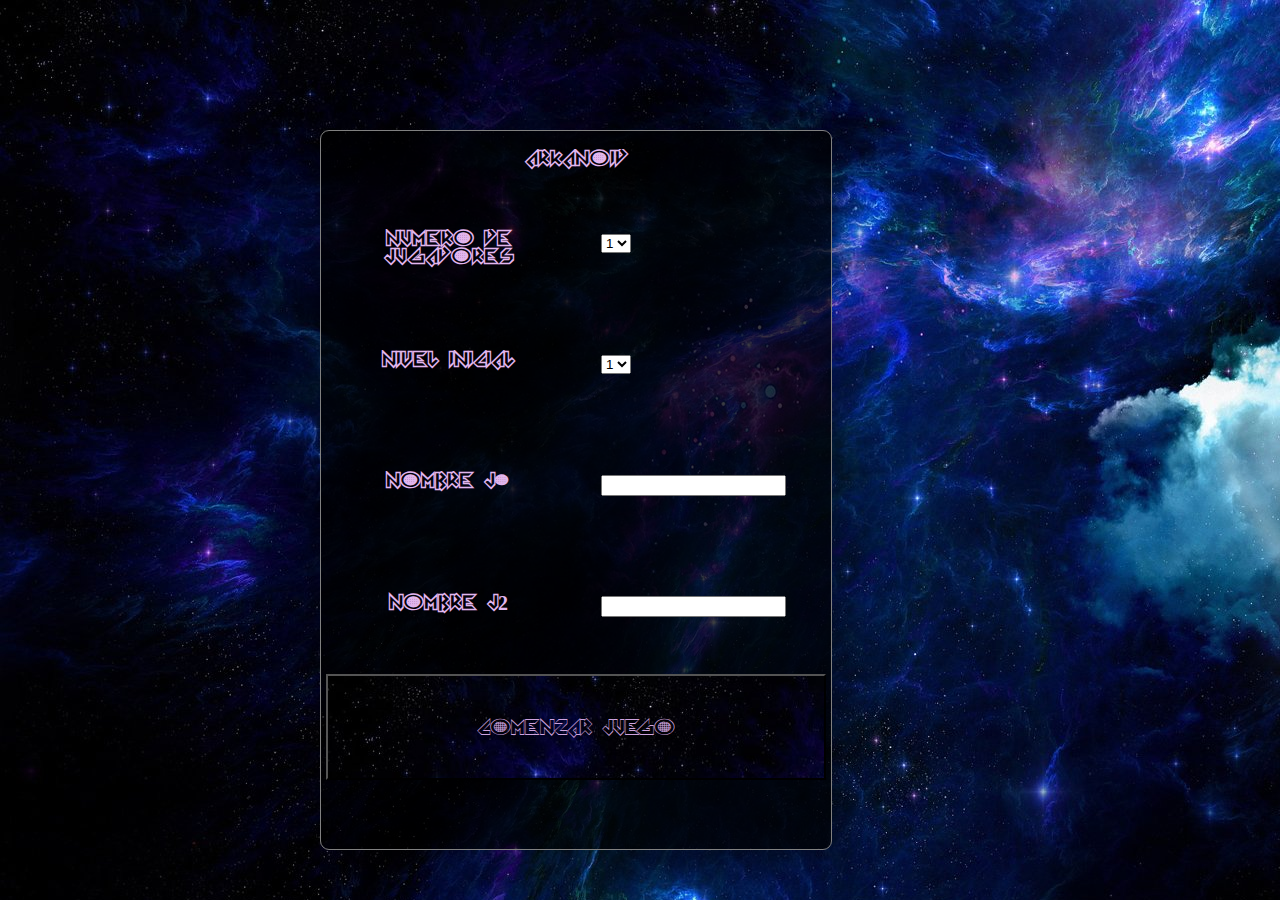
<file: index.html>
<!DOCTYPE html>
<html lang="en">

<head>
    <meta charset="UTF-8">
    <meta name="viewport" content="width=device-width, initial-scale=1.0">
    <meta http-equiv="X-UA-Compatible" content="ie=edge">
    <title>Document</title>
    <script type="text/javascript" src="niveles.js"></script>
    <link rel="stylesheet" type="text/css" href="estilo.css">
</head>
<script>

    window.onload = function () {

    }
    // - - - - - - - - - -     C L A S E     P E L O T A    - - - - - - - - - - - 

    function Pelota(anchoYalto, x, y, pasoX, pasoY, maximoPaso, intervalo, derechaX, arribaY, estaEnMovimiento, color, contenedora, arrayPelotas, numJugador, barra) {
        this.anchoYalto = anchoYalto;
        this.anchoYaltoPx = window.innerWidth * contenedora.anchoCajaJuego / 100 * (anchoYalto / 100);
        this.radio = this.anchoYaltoPx / 2;
        this.x = x;
        this.y = y;
        this.pasoX = pasoX;
        this.pasoY = pasoY;
        this.maximoPaso = maximoPaso;
        this.intervalo = intervalo;
        this.derechaX = derechaX;
        this.arribaY = arribaY;
        this.estaEnMovimiento = estaEnMovimiento;
        this.color = color;
        this.contenedora = contenedora;
        this.arrayPelotas = arrayPelotas;
        this.numJugador = numJugador;
        this.barra = barra;

        if (color != undefined) {
            this.color = color;
        }
        else {
            this.color = "#ff0000";
        }
        this.crearPelota();
        this.ponerEncimaDeBarra();
        this.arrayPelotas.push(this);

    }
    //Metodos prototipados de pelota
    Pelota.prototype.crearPelota = function () {
        var padre = this.contenedora.divContenedora;
        var p = document.createElement("div");
        p.style.width = this.anchoYalto + "%";
        p.style.height = this.anchoYaltoPx + "px";
        p.style.borderRadius = "50%";
        p.style.backgroundColor = this.color;
        p.style.position = "absolute";
        p.className = "pelota";
        padre.appendChild(p);
        this.divPelota = p;
    };
    Pelota.prototype.avanzarX = function () {
        if (this.derechaX) {
            this.x += this.pasoX;
        }
        else {
            this.x -= this.pasoX;
        }
        this.divPelota.style.left = this.x + "px";
    }
    Pelota.prototype.avanzarY = function () {
        if (this.arribaY) {
            this.y -= this.pasoY;
        }
        else {
            this.y += this.pasoY;
        }
        this.divPelota.style.top = this.y + "px";
    }
    /*
     * Aumenta 1/2 el tamaño de la bola
     */
    Pelota.prototype.aumentarTamanio = function () {
        this.anchoYaltoPx = this.anchoYaltoPx + this.anchoYaltoPx * 0.5;
        this.radio = this.anchoYaltoPx / 2;
        this.divPelota.style.width = this.anchoYaltoPx + "px";
        this.divPelota.style.height = this.anchoYaltoPx + "px";
    }
    /*
     * Reduce 1/2 el tamaño de la bola
     */
    Pelota.prototype.reducirTamanio = function () {
        this.anchoYaltoPx = this.anchoYaltoPx - this.anchoYaltoPx * 0.5;
        this.radio = this.anchoYaltoPx / 2;
        this.divPelota.style.width = this.anchoYaltoPx + "px";
        this.divPelota.style.height = this.anchoYaltoPx + "px";
    }
    /*
     * Evita que dos pelotas se pinten en la misma posicion y la va moviendo hasta que ya no colisionan
     *
     */
    Pelota.prototype.comprobarPosicion = function () {
        var cenXBola1 = this.x + (this.radio);
        var cenYBola1 = this.y + (this.radio);
        for (var i = 0; i < this.arrayPelotas.length; i++) {
            if (this.arrayPelotas[i] != this) {
                var cenXBola2 = this.arrayPelotas[i].x + (this.arrayPelotas[i].radio);
                var cenYBola2 = this.arrayPelotas[i].y + (this.arrayPelotas[i].radio);
                var distanciaEntrePelotas = 0;
                do {
                    distanciaEntrePelotas = Math.hypot(cenXBola1 - cenXBola2, cenYBola1 - cenYBola2);
                    this.avanzarX();
                    this.avanzarY();
                    cenXBola1 = this.x + (this.radio);
                    cenYBola1 = this.y + (this.radio);
                }
                while (distanciaEntrePelotas < this.radio + ((this.pasoX + this.pasoY) / 2) + this.arrayPelotas[i].radio + ((this.arrayPelotas[i].pasoX + this.arrayPelotas[i].pasoY) / 2));
            }
        }
    }
    Pelota.prototype.modificarPasoX = function (sumaPaso) {
        nuevoPaso = sumaPaso + this.pasoX;

        if (nuevoPaso.paso <= 1) {
            nuevoPaso = 2;
        }
        else if (nuevoPaso > this.maximoPaso) {
            nuevoPaso = this.maximoPaso;
        }
        this.pasoX = nuevoPaso;
    }
    Pelota.prototype.ponerEncimaDeBarra = function () {
        this.divPelota.style.left = window.innerWidth * (this.barra.contenedora.anchoCajaJuego / 100) / 2 - this.barra.anchoBarraPx / 2 + this.barra.anchoBarraPx / 2 + "px";
        this.x = parseInt(this.divPelota.style.left);
        this.divPelota.style.top = window.innerHeight * (this.barra.contenedora.altoCajaJuego / 100) - window.innerHeight * this.barra.altoBarra / 50 - this.barra.altoBarraPx + "px";
        this.y = parseInt(this.divPelota.style.top);
    }
    // - - - - - F I N    D E    L A   C L A S E    P E L O T A  - - - - - - -

    // - - - - - - - - - -     C L A S E     L A D R I L L O    - - - - - - - - - - - 
    function Ladrillo(anchoLadrillo, altoLadrillo, posicionX, posicionY, vida, extra, contenedora, arrayLadrillos) {
        this.anchoLadrillo = anchoLadrillo;
        this.altoLadrillo = altoLadrillo;
        this.anchoLadrilloPx = window.innerWidth * contenedora.anchoCajaJuego / 100 * anchoLadrillo / 100;
        this.altoLadrilloPx = window.innerHeight * contenedora.altoCajaJuego / 100 * altoLadrillo / 100;
        this.posicionX = posicionX;
        this.posicionY = posicionY;
        this.vida = vida;
        this.extra = 0;
        this.contenedora = contenedora;
        this.arrayLadrillos = arrayLadrillos;
        //Si tiene algun extra
        if (extra != undefined) {
            this.extra = extra;
        }
        this.divLadrillo = this.crearLadrillo();
        this.arrayLadrillos.push(this);
    }
    Ladrillo.prototype.obtenerColor = function () {
        var arrayColores = ["red", "green", "yellow", "purple", "blue", "grey"];
        return arrayColores[this.vida];

    }
    Ladrillo.prototype.crearLadrillo = function () {
        var ladrillo = document.createElement("div");
        ladrillo.style.width = this.anchoLadrillo + "%";
        ladrillo.style.height = this.altoLadrillo + "%";
        ladrillo.style.position = "absolute";
        ladrillo.className = "ladrillo";
        ladrillo.style.left = this.posicionX + "%";
        ladrillo.style.top = this.posicionY + "%";
        ladrillo.style.backgroundColor = this.obtenerColor();
        this.contenedora.divContenedora.appendChild(ladrillo);
        return ladrillo;
    }
    Ladrillo.prototype.quitarVida = function (numJugador) {
        if (this.vida > 0) {
            if (numJugador == 1) {
                juego.informacion.divPuntuacionJ1.innerHTML = parseInt(juego.informacion.divPuntuacionJ1.innerHTML) + 10;
            }
            else if (numJugador == 2) {
                juego.informacion.divPuntuacionJ2.innerHTML = parseInt(juego.informacion.divPuntuacionJ2.innerHTML) + 10;
            }
            this.vida--;
            this.actualizarColor();
        }
        else {
            if (numJugador == 1) {
                juego.informacion.divPuntuacionJ1.innerHTML = parseInt(juego.informacion.divPuntuacionJ1.innerHTML) + 20;
            }
            else if (numJugador == 2) {
                juego.informacion.divPuntuacionJ2.innerHTML = parseInt(juego.informacion.divPuntuacionJ2.innerHTML) + 20;

            }
            this.borrarLadrillo();
        }
    }
    Ladrillo.prototype.actualizarColor = function () {
        this.divLadrillo.style.backgroundColor = this.obtenerColor();
    }
    Ladrillo.prototype.borrarLadrillo = function () {
        borrarElemento(this.divLadrillo);
        if (this.arrayLadrillos.indexOf(this) != -1) {
            this.arrayLadrillos.splice(this.arrayLadrillos.indexOf(this), 1);
        }
    }
    //- - - - - -  - - - - - -   F I N    D E    C L A S E    L A D R I L L O      - - - - - - - - 

    // - - - - - - - - - -     C L A S E     B A R R A     - - - - - - - - - - - 
    function Barra(anchoBarra, altoBarra, posicionX, posicionY, color, colorLinea, colorTrianguloCentro, colorTrianguloLados, contenedora, pasoBarra, numDisparos) {
        this.anchoBarra = anchoBarra;
        this.altoBarra = altoBarra;
        this.posicionX = posicionX;
        this.posicionY = posicionY;
        this.color = color;
        this.colorLinea = colorLinea;
        this.colorTrianguloCentro = colorTrianguloCentro;
        this.colorTrianguloLados = colorTrianguloLados;
        this.contenedora = contenedora;
        this.pasoBarra = pasoBarra;
        this.numDisparos = numDisparos;
        this.arrayDisparos = new Array();
        this.anchoBarraPx = (window.innerWidth * this.contenedora.anchoCajaJuego / 100 * this.anchoBarra / 100);
        this.altoBarraPx = (window.innerHeight * this.contenedora.altoCajaJuego / 100 * this.altoBarra / 100);
        this.divBarra = this.crearBarra();
        this.divLineaBarra = this.crearLineaBarra();
        this.crearTrianguloCentro = this.crearTrianguloCentro();
        this.divTrianguloIzquierda = this.crearTrianguloIzquierda();
        this.divTrianguloDerecha = this.crearTrianguloDerecha();
        this.movimientoAcumulado = 0;
    }
    Barra.prototype.crearBarra = function () {
        var barra = document.createElement("div");
        barra.style.width = this.anchoBarra + "%";
        barra.style.height = this.altoBarra + "%";
        barra.style.position = "absolute";
        barra.className = "barra";
        barra.style.left = window.innerWidth * (this.contenedora.anchoCajaJuego / 100) / 2 - this.anchoBarraPx / 2 + "px";
        barra.style.top = window.innerHeight * (this.contenedora.altoCajaJuego / 100) - window.innerHeight * this.altoBarra / 50 + "px";
        barra.style.backgroundColor = this.color;
        padre = this.contenedora.divContenedora;
        padre.appendChild(barra);
        return barra;
    }
    Barra.prototype.crearLineaBarra = function () {
        var lineaBarra = document.createElement("div");
        lineaBarra.style.width = "100%";
        lineaBarra.style.height = "10%";
        lineaBarra.style.position = "absolute";
        lineaBarra.className = "lineaBarra";
        lineaBarra.style.zIndex = 1;
        lineaBarra.style.backgroundColor = this.colorLinea;
        padre = this.contenedora.divContenedora;
        this.divBarra.appendChild(lineaBarra);
        return lineaBarra;
    }
    Barra.prototype.crearTrianguloCentro = function () {
        var trianguloBarraCentro = document.createElement("div");
        trianguloBarraCentro.style.width = "0px";
        trianguloBarraCentro.style.height = "0px";
        trianguloBarraCentro.style.borderRight = parseInt(window.innerWidth * this.contenedora.anchoCajaJuego / 100 * this.anchoBarra / 1000) + "px solid transparent";
        trianguloBarraCentro.style.borderLeft = parseInt(window.innerWidth * this.contenedora.anchoCajaJuego / 100 * this.anchoBarra / 1000) + "px solid transparent";
        trianguloBarraCentro.style.borderTop = parseInt(window.innerWidth * this.contenedora.anchoCajaJuego / 130 * this.altoBarra / 100) + "px solid transparent";
        trianguloBarraCentro.style.borderBottom = parseInt(window.innerHeight * this.contenedora.altoCajaJuego / 130 * this.altoBarra / 100) + "px solid " + this.colorTrianguloCentro;
        trianguloBarraCentro.style.position = "absolute";
        //Centrarlo y ponerlo encima de la barra
        trianguloBarraCentro.style.left = "42%";
        trianguloBarraCentro.style.top = "-1%";
        trianguloBarraCentro.className = "trianguloBarraCentro";
        trianguloBarraCentro.style.zIndex = 1;
        padre = this.lineaBarra;
        this.divBarra.appendChild(trianguloBarraCentro);
        return trianguloBarraCentro;
    }
    Barra.prototype.crearTrianguloIzquierda = function () {
        var trianguloBarraIzquierda = document.createElement("div");
        trianguloBarraIzquierda.style.width = "0px";
        trianguloBarraIzquierda.style.height = "0px";
        trianguloBarraIzquierda.style.borderRight = parseInt(window.innerWidth * this.contenedora.anchoCajaJuego / 100 * this.anchoBarra / 1000) + "px solid transparent";
        trianguloBarraIzquierda.style.borderLeft = parseInt(window.innerWidth * this.contenedora.anchoCajaJuego / 100 * this.anchoBarra / 1000) + "px solid transparent";
        trianguloBarraIzquierda.style.borderTop = parseInt(window.innerWidth * this.contenedora.anchoCajaJuego / 130 * this.altoBarra / 100) + "px solid transparent";
        trianguloBarraIzquierda.style.borderBottom = parseInt(window.innerHeight * this.contenedora.altoCajaJuego / 130 * this.altoBarra / 100) + "px solid " + this.colorTrianguloLados;
        trianguloBarraIzquierda.style.position = "absolute";
        //Poner a la izquierda y ponerlo encima de la barra
        trianguloBarraIzquierda.style.left = 0 + "px";
        trianguloBarraIzquierda.style.top = "-1%";
        trianguloBarraIzquierda.className = "trianguloBarraIzquierda";
        trianguloBarraIzquierda.style.zIndex = 2;
        padre = document.getElementById("contenedor");
        this.divBarra.appendChild(trianguloBarraIzquierda);
        return trianguloBarraIzquierda;
    }
    Barra.prototype.crearTrianguloDerecha = function () {
        var trianguloBarraIzquierda = document.createElement("div");
        trianguloBarraIzquierda.style.width = "0px";
        trianguloBarraIzquierda.style.height = "0px";
        trianguloBarraIzquierda.style.borderRight = parseInt(window.innerWidth * this.contenedora.anchoCajaJuego / 100 * this.anchoBarra / 1000) + "px solid transparent";
        trianguloBarraIzquierda.style.borderLeft = parseInt(window.innerWidth * this.contenedora.anchoCajaJuego / 100 * this.anchoBarra / 1000) + "px solid transparent";
        trianguloBarraIzquierda.style.borderTop = parseInt(window.innerWidth * this.contenedora.anchoCajaJuego / 130 * this.altoBarra / 100) + "px solid transparent";
        trianguloBarraIzquierda.style.borderBottom = parseInt(window.innerHeight * this.contenedora.altoCajaJuego / 130 * this.altoBarra / 100) + "px solid " + this.colorTrianguloLados;
        trianguloBarraIzquierda.style.position = "absolute";
        trianguloBarraIzquierda.style.position = "absolute";
        //Poner a la izquierda y ponerlo encima de la barra
        var test = window.innerWidth * (this.contenedora.anchoCajaJuego + (this.contenedora.anchoCajaJuego * this.anchoBarra) / 100) / 100;
        trianguloBarraIzquierda.style.left = 80 + "%";
        trianguloBarraIzquierda.style.top = "0px";
        trianguloBarraIzquierda.className = "trianguloBarraDerecha";
        trianguloBarraIzquierda.style.zIndex = 2;
        padre = document.getElementById("contenedor");
        this.divBarra.appendChild(trianguloBarraIzquierda);
        return trianguloBarraIzquierda;
    }
    Barra.prototype.moverDerecha = function () {
        var barraFuturo;
        if (this.movimientoAcumulado > 4) {
            barraFuturo = parseInt(this.divBarra.style.left) + this.pasoBarra * 2;
        }
        else {
            barraFuturo = parseInt(this.divBarra.style.left) + this.pasoBarra;
        }
        var bordeDerechoContenedora = window.innerWidth * this.contenedora.anchoCajaJuego / 100;

        if (barraFuturo < bordeDerechoContenedora - this.anchoBarraPx / 2) {
            this.movimientoAcumulado++;
            setTimeout(this.desacumularMovimiento.bind(this), 100);
            this.divBarra.style.left = barraFuturo + "px";
        }
    }
    Barra.prototype.moverIzquierda = function () {
        var barraFuturo;
        if (this.movimientoAcumulado > 4) {
            barraFuturo = parseInt(this.divBarra.style.left) - this.pasoBarra * 2;
        }
        else {
            barraFuturo = parseInt(this.divBarra.style.left) - this.pasoBarra;
        }
        var bordeIzquierdoContenedora = 0;
        if (barraFuturo >= bordeIzquierdoContenedora - this.anchoBarraPx / 2) {
            this.movimientoAcumulado++;
            setTimeout(this.desacumularMovimiento.bind(this), 100);
            this.divBarra.style.left = barraFuturo + "px";
        }
    }
    /**
    *  Se acumula el movimiento con cada llamda a mover izquierda / derecha para mover la barra mas rapido si tiene mas de x acumulados
    */
    Barra.prototype.desacumularMovimiento = function () {
        this.acumularMovimiento--;
    }
    Barra.prototype.pintarDisparo = function () {
        var disparo = document.createElement("div");
        disparo.style.width = "1%";
        disparo.style.height = "2%";
        disparo.style.position = "absolute";
        //Centrarlo y ponerlo encima de la barra
        disparo.style.left = parseInt(this.divBarra.style.left) + this.anchoBarraPx / 2 + "px";
        disparo.style.top = parseInt(this.divBarra.style.top) - this.altoBarraPx + "px";
        disparo.className = "disparo";
        disparo.style.backgroundColor = "green"
        disparo.style.zIndex = 12;
        this.contenedora.divContenedora.appendChild(disparo);

        this.intervalo1 = setInterval(function () {
            moverDisparo(disparo);
        }, 10);

        this.arrayDisparos.push(disparo);
    }
    Barra.prototype.dispararCentro = function () {
        moverDisparo(this.arrayDisparos[0]);
    }


    //- - - - - -  - - - - - -   F I N    D E    C L A S E    B A R R A      - - - - - - - - 

    // - - - - - - - - - -     C L A S E     A R K A N O I D     - - - - - - - - - - - 
    function Arkanoid(numeroJugadores, nivelActual, iniciado, numVidas, nombreJ1, nombreJ2) {
        this.numeroJugadores = numeroJugadores;
        this.nivelActual = nivelActual;
        this.iniciado = iniciado;
        this.estaEnMovimiento = false;
        this.intervalo1 = "";
        this.intervalo2 = "";
        this.nivelJ1 = nivelActual;
        this.nivelJ2 = nivelActual;
        this.numVidas = numVidas;
        arrayPelotas1 = new Array();
        arrayLadrillos1 = new Array();
        arrayPelotas2 = new Array();
        arrayLadrillos2 = new Array();
        this.nombreJ1 = nombreJ1;
        this.nombreJ2 = nombreJ2;
        barraj1 = "";
        barraj2 = "";
        if (numeroJugadores == 1) {
            document.getElementById("ayudaJ1").style.visibility = "visible";
            document.getElementById("ayudaJ2").style.visibility = "hidden";
            this.ayudaMostrada = true;
            this.vidasJ1 = this.numVidas;
            contenedora = new Contenedora(80, 100, 0, 0, "#d6d6d6");
            this.informacion = new Informacion(contenedora, null, 20, "#0b0b0b", this.nivelActual, this.numVidas, this.nombreJ1, this.nombreJ2);
            barraj1 = new Barra(20, 3, 0, 0, "#654321", "#ff0000", "#0000ff", "#00ff00", contenedora, 30, 3);
            new Pelota(2, 0, 0, 1, 4, 5, 5, true, false, false, "green", contenedora, arrayPelotas1, 1, barraj1);

            this.pintarNivelJ1(this.nivelJ1);
            if (this.iniciado) {
                this.comenzarJuegoJ1();
            }
        }
        else if (numeroJugadores == 2) {
            document.getElementById("ayudaJ2").style.visibility = "visible";
            document.getElementById("ayudaJ1").style.visibility = "hidden";
            this.ayudaMostrada = true;
            this.vidasJ1 = this.numVidas;
            this.vidasJ2 = this.numVidas;
            // J1
            contenedora = new Contenedora(40, 100, 0, 0, "#d6d6d6");
            barraj1 = new Barra(20, 3, 0, 0, "#654321", "#ff0000", "#0000ff", "#00ff00", contenedora, 40);
            new Pelota(2, parseInt(barraj1.divBarra.style.left) * 1.2, parseInt(barraj1.divBarra.style.top) * 0.96, 1, 4, 5, 5, false, true, true, "green", contenedora, arrayPelotas1, 1, barraj1);
            this.informacion = new Informacion(contenedora, contenedora, 20, "#0b0b0b", this.nivelActual, this.numVidas, this.nombreJ1, this.nombreJ2);
            // J2
            contenedora1 = new Contenedora(40, 100, window.innerWidth * (contenedora.anchoCajaJuego / 100 + this.informacion.anchoInformacion / 100), 0, "#d6d6ff");
            barraj2 = new Barra(20, 3, 0, 0, "#654321", "#ff0000", "#0000ff", "#00ff00", contenedora1, 40, 3, 2);
            new Pelota(2, parseInt(barraj2.divBarra.style.left) * 1.2, parseInt(barraj2.divBarra.style.top) * 0.96, 1, 4, 5, 5, true, true, true, "red", contenedora1, arrayPelotas2, 2, barraj2);
            this.pintarNivelJ1(this.nivelJ1);
            this.pintarNivelJ2(this.nivelJ2);
            if (this.iniciado) {
                this.comenzarJuegoJ1();
                this.comenzarJuegoJ2();
            }
        }
        this.barraj1 = barraj1;
        this.barraj2 = barraj2;
    }
    Arkanoid.prototype.pintarNivelJ1 = function (nivel) {
        var posicionInicial = contenedora.posicionX + 1;
        var separacion = 1;
        var altoInicial = 3;
        for (var i = 0; i < niveles[nivel].nivel.length; i++) {
            for (var j = 0; j < niveles[nivel].nivel[i].linea.length; j++) {
                if (posicionInicial + 8 > 100) {
                    altoInicial += 6;
                    posicionInicial = contenedora.posicionX + 1;
                }
                if (niveles[nivel].nivel[i].linea[j] != -1) {
                    new Ladrillo(8, 5, posicionInicial, altoInicial, niveles[nivel].nivel[i].linea[j], 0, contenedora, arrayLadrillos1);
                }
                posicionInicial += 9;
            }
        }
    }
    Arkanoid.prototype.pintarNivelJ2 = function (nivel) {
        var posicionInicial = contenedora.posicionX + 1;
        var separacion = 1;
        var altoInicial = 3;
        for (var i = 0; i < niveles[nivel].nivel.length; i++) {
            for (var j = 0; j < niveles[nivel].nivel[i].linea.length; j++) {
                if (posicionInicial + 8 > 100) {
                    altoInicial += 6;
                    posicionInicial = contenedora.posicionX + 1;
                }
                if (niveles[nivel].nivel[i].linea[j] != -1) {
                    new Ladrillo(8, 5, posicionInicial, altoInicial, niveles[nivel].nivel[i].linea[j], 0, contenedora1, arrayLadrillos2);
                }
                posicionInicial += 9;
            }
        }
    }
    Arkanoid.prototype.comenzarJuegoJ1 = function () {
        this.intervalo1 = setInterval(function () {
            mover(this.arrayPelotas1, this.barraj1, this.arrayLadrillos1);
        }, 10);
    }
    Arkanoid.prototype.comenzarJuegoJ2 = function () {
        this.intervalo2 = setInterval(function () {
            mover(this.arrayPelotas2, this.barraj2, this.arrayLadrillos2);
        }, 10);
    }
    Arkanoid.prototype.iniciarJuego = function () {
        //Solo se puede iniciar una vez el juego
        if (!this.iniciado) {
            this.comenzarJuegoJ1();
            for (var i = 0; i < arrayPelotas1.length; i++) {
                arrayPelotas1[i].estaEnMovimiento = true;
            }
            if (this.numeroJugadores == 2) {
                this.comenzarJuegoJ2();
                for (var i = 0; i < arrayPelotas2.length; i++) {
                    arrayPelotas2[i].estaEnMovimiento = true;
                }
            }
            this.iniciado = true;
            this.estaEnMovimiento = true;
        }
    }
    Arkanoid.prototype.pausar = function () {
        clearInterval(this.intervalo1);
        clearInterval(this.intervalo2);
        this.estaEnMovimiento = false;
    }
    Arkanoid.prototype.terminarJ1 = function () {
        clearInterval(this.intervalo1);
        this.estaEnMovimiento = false;
    }
    Arkanoid.prototype.terminarJ2 = function () {
        clearInterval(this.intervalo2);
        this.estaEnMovimiento = false;
    }
    Arkanoid.prototype.reanudar = function () {
        if (this.iniciado) {
            this.estaEnMovimiento = true;
            this.comenzarJuegoJ1();
            this.comenzarJuegoJ2();
        }
    }
    //- - - - - -  - - - - - -   F I N    D E    C L A S E    A R K A N O I D      - - - - - - - - 

    // - - - - - - - - - -     C L A S E     C O N T E N E D O R A     - - - - - - - - - - - 
    function Contenedora(anchoCajaJuego, altoCajaJuego, posicionX, posicionY, colorFondo) {
        this.anchoCajaJuego = anchoCajaJuego;
        this.altoCajaJuego = altoCajaJuego;
        this.posicionX = posicionX;
        this.posicionY = posicionY;
        this.colorFondo = colorFondo;
        this.divContenedora = this.crearContenedora();
    }
    Contenedora.prototype.crearContenedora = function () {
        var padre = document.body;
        var con = document.createElement("div");
        con.style.position = "absolute";
        con.style.left = this.posicionX + "px";
        con.style.top = this.posicionY + "px";
        con.style.width = this.anchoCajaJuego + "%";
        con.style.height = this.altoCajaJuego + "%";
        con.style.backgroundColor = this.colorFondo;
        con.style.backgroundImage = "url('fondo.jpg')";

        con.className = "contenedora";
        con.style.cssFloat = "left";
        padre.appendChild(con);
        return con;
    }
    //- - - - - -  - - - - - -   F I N    D E    C L A S E    C O N T E N E D O R A      - - - - - - - - 


    // - - - - - - - - - -     C L A S E      I N F O R M A C I O N     - - - - - - - - - - - 
    function Informacion(contenedor1, contenedor2, anchoInformacion, colorFondo, nivelActual, numVidasInicial, nombreJ1, nombreJ2) {
        this.contenedor1 = contenedor1;
        this.contenedor2 = contenedor2;
        this.altoInformacion = contenedor1.altoCajaJuego;
        this.anchoInformacion = anchoInformacion;
        this.colorFondo = colorFondo;
        this.nivelActual = nivelActual;
        this.numVidasInicial = numVidasInicial;
        this.nombreJ1 = nombreJ1;
        this.nombreJ2 = nombreJ2;
        this.divInformacion = this.crearInformacion();
        this.divJugador1 = this.crearInfoJugador1();
        this.textoACrear = this.nombreJ1;
        this.crearInfoJugador1Texto();
        this.textoACrear = "Puntuación";
        this.crearInfoJugador1Texto();
        this.textoACrear = "00000";
        this.divPuntuacionJ1 = this.crearInfoJugador1Texto();
        this.textoACrear = "Nivel";
        this.crearInfoJugador1Texto();
        this.textoACrear = this.nivelActual + 1;
        this.divNivelJ1 = this.crearInfoJugador1Texto();
        this.textoACrear = "Vidas";
        this.crearInfoJugador1Texto();
        this.textoACrear = this.numVidasInicial;
        this.divNumVidasJ1 = this.crearInfoJugador1Texto();

        if (contenedor2 != undefined) {
            this.divJugador2 = this.crearInfoJugador2();
            this.divJugador2 = this.crearInfoJugador2();
            this.textoACrear = this.nombreJ2;
            this.crearInfoJugador2Texto();
            this.textoACrear = "Puntuación";
            this.crearInfoJugador2Texto();
            this.textoACrear = "00000";
            this.divPuntuacionJ2 = this.crearInfoJugador2Texto();
            this.textoACrear = "Nivel";
            this.crearInfoJugador2Texto();
            this.textoACrear = this.nivelActual + 1;
            this.divNivelJ2 = this.crearInfoJugador2Texto();
            this.textoACrear = "Vidas";
            this.crearInfoJugador2Texto();
            this.textoACrear = this.numVidasInicial;
            this.divNumVidasJ2 = this.crearInfoJugador2Texto();
        }
    }
    Informacion.prototype.crearInformacion = function () {
        var padre = document.body;
        var inf = document.createElement("div");
        inf.style.position = "absolute";
        inf.style.left = window.innerWidth * this.contenedor1.anchoCajaJuego / 100 + "px";
        inf.style.top = this.contenedor1.posicionY + "px";
        inf.style.width = this.anchoInformacion + "%";
        inf.style.height = this.altoInformacion + "%";
        inf.style.backgroundColor = this.colorFondo;
        inf.style.backgroundImage = "url('fondo_info.jpg')";
        inf.className = "informacion";
        inf.style.zIndex = 2;
        inf.style.cssFloat = "left";
        padre.appendChild(inf);
        return inf;
    }
    Informacion.prototype.crearInfoJugador1 = function () {
        var padre = this.divInformacion;
        var inf = document.createElement("div");
        inf.style.position = "absolute";
        inf.style.width = 96 + "%";
        inf.style.height = 46 + "%";
        inf.style.margin = "10%";
        //inf.style.backgroundColor = this.colorFondo;
        inf.className = "informacion";
        padre.appendChild(inf);
        return inf;
    }
    Informacion.prototype.crearInfoJugador1Texto = function () {
        var padre = this.divJugador1;
        var inf = document.createElement("div");
        inf.style.position = "relative";
        inf.style.width = 100 + "%";
        inf.style.height = 15 + "%";
        //inf.style.backgroundColor = this.colorFondo;
        inf.className = "informacion";
        var texto = document.createTextNode(this.textoACrear);
        inf.appendChild(texto);
        padre.appendChild(inf);
        return inf;
    }
    Informacion.prototype.crearInfoJugador2Texto = function () {
        var padre = this.divJugador2;
        var inf = document.createElement("div");
        inf.style.position = "relative";
        inf.style.width = 100 + "%";
        inf.style.height = 15 + "%";
        //inf.style.backgroundColor = this.colorFondo;
        inf.className = "informacion";
        var texto = document.createTextNode(this.textoACrear);
        inf.appendChild(texto);
        padre.appendChild(inf);
        return inf;
    }
    Informacion.prototype.crearInfoJugador2 = function () {
        var padre = this.divInformacion;
        var inf = document.createElement("div");
        inf.style.position = "absolute";
        inf.style.top = 50 + "%";
        inf.style.width = 96 + "%";
        inf.style.height = 46 + "%";
        inf.style.margin = "10%";
        //inf.style.backgroundColor = this.colorFondo;
        inf.className = "informacion";
        padre.appendChild(inf);
        return inf;
    }

    //- - - - - -  - - - - - -   F I N    D E    C L A S E    I N F O R M A C I O N      - - - - - - - - 

    // M E T O D O S    Q U E    U S A N    V A R I O S    O B J E T O S
    function borrarElemento(elemento) {
        if (elemento.parentNode != null) {
            elemento.parentNode.removeChild(elemento);
        }
    }
    function mover(arrayPelotas, barra, arrayLadrillos) {
        //Si solo hay una pelota
        if (arrayPelotas.length <= 1) {
            if (arrayPelotas[0] != undefined) {
                comprobarColisionParedes(arrayPelotas[0]);
                comprobarColisionElemento(arrayPelotas[0], barra, "barra");

                for (var i = 0; i < arrayLadrillos.length; i++) {
                    comprobarColisionElemento(arrayPelotas[0], arrayLadrillos[i], "ladrillo");
                }
                if (arrayPelotas[0] != undefined && arrayPelotas[0].estaEnMovimiento) {
                    arrayPelotas[0].avanzarY();
                    arrayPelotas[0].avanzarX();
                }
            }
        }
        //Si hay mas de una pelotas
        else if (arrayPelotas.length >= 1 && arrayPelotas != undefined) {
            //Pasamos por todas las pelotas
            for (var i = 0; i < arrayPelotas.length; i++) {
                if (arrayPelotas[i] != undefined && arrayPelotas[i].estaEnMovimiento) {
                    arrayPelotas[i].avanzarY();
                    arrayPelotas[i].avanzarX();
                    //comprobarColisionParedes(arrayPelotas[i])
                    for (var j = i; j < arrayPelotas.length; j++) {
                        comprobarColisionParedes(arrayPelotas[i]);
                        comprobarColisionElemento(arrayPelotas[i], barra, "barra");
                        for (var k = 0; k < arrayLadrillos.length; k++) {
                            comprobarColisionElemento(arrayPelotas[i], arrayLadrillos[k], "ladrillo");
                        }
                        //EVITA QUE SE COMPRUEBE UNA PELOTA CON LA MISMA DEL ARRAY
                        if (arrayPelotas[i] != arrayPelotas[j]) {
                            comprobarColisionPelotas(arrayPelotas[i], arrayPelotas[j]);
                        }
                    }
                }
            }
        }
    }
    function comprobarPasoNivelJ1() {
        if (arrayLadrillos1.length == 0) {
            juego.nivelJ1++;
            juego.pintarNivelJ1(juego.nivelJ1);
            juego.informacion.divNivelJ1.innerHTML = juego.nivelJ1 + 1;
        }
    }
    function comprobarPasoNivelJ2() {
        if (arrayLadrillos2.length == 0) {
            juego.nivelJ2++;
            juego.pintarNivelJ2(juego.nivelJ2);
            juego.informacion.divNivelJ2.innerHTML = juego.nivelJ2 + 1;
        }
    }
    /*
     *Comprueba si al moverse esa pelota colisionara con alguna de las paredes, en ese caso cambia el sentido de la pelota.
     *
     *
     */
    function comprobarColisionParedes(pelota) {
        if (pelota != undefined) {
            //Choca arriba
            if (pelota.y - pelota.pasoY - pelota.pasoX <= this.contenedora.posicionX && pelota.arribaY) {
                pelota.arribaY = false;
            }
            //Choca abajo
            else if (pelota.pasoY + pelota.y + pelota.pasoX > (window.innerHeight * (pelota.contenedora.altoCajaJuego / 100) - pelota.anchoYaltoPx) && !pelota.arribaY) {

                if (pelota.numJugador == 1) {
                    //Si solo hay una pelota en juego
                    //si hay mas de una pelota en juego
                    if (pelota.arrayPelotas.length > 1) {
                        //Borramos la pelota 
                        var index = pelota.arrayPelotas.indexOf(pelota);
                        borrarElemento(pelota.divPelota);
                        cambiarFondoJuego("#ff0000", pelota.contenedora.divContenedora, "url('')");

                        setTimeout(function () {
                            cambiarFondoJuego("#000000", pelota.contenedora.divContenedora, "url('fondo.jpg')")
                        }
                            , 200
                        )
                        pelota.arrayPelotas.splice(index, 1);
                    }
                    //Si solo queda una pelota en juego
                    else if (pelota.arrayPelotas.length == 1) {
                        //Rebotamos, quitamos una vida y continua el juego
                        cambiarFondoJuego("#ff0000", pelota.contenedora.divContenedora, "url('')");
                        setTimeout(function () {
                            cambiarFondoJuego("#000000", pelota.contenedora.divContenedora, "url('fondo.jpg')")
                        }
                            , 200
                        )
                        juego.vidasJ1--;
                        juego.informacion.divNumVidasJ1.innerHTML = juego.vidasJ1;

                        if (juego.vidasJ1 > 0) {
                            pelota.arribaY = true;
                        }
                        else {
                            var index = pelota.arrayPelotas.indexOf(pelota);
                            borrarElemento(pelota.divPelota);
                            pelota.arrayPelotas.splice(index, 1);
                            alert("Fin del juego "+juego.nombreJ1)
                            if(juego.numeroJugadores == 1)
                            {
                                
                                puntuacion = getCookie("record");
                                puntuacionJ1 = parseInt(juego.informacion.divPuntuacionJ1.innerHTML);
                                if(puntuacion < puntuacionJ1)
                                {
                                    setCookie("record", puntuacionJ1, 1000);
                                    alert("Nuevo record almacenado "+juego.nombreJ1 + " : " + puntuacionJ1);
                                }
                                else
                                {
                                    alert("Lo siento, el record esta en "+puntuacion);
                                }
                            }
                        }
                    }
                }
                else if (pelota.numJugador == 2) {
                    {
                        //si hay mas de una pelota en juego
                        if (pelota.arrayPelotas.length > 1) {
                            //Borramos la pelota 
                            var index = pelota.arrayPelotas.indexOf(pelota);
                            borrarElemento(pelota.divPelota);
                            pelota.arrayPelotas.splice(index, 1);
                        }
                        //Si solo queda una pelota en juego
                        else if (pelota.arrayPelotas.length == 1) {
                            //Rebotamos, quitamos una vida y continua el juego
                            cambiarFondoJuego("#ff0000", pelota.contenedora.divContenedora, "url('')");
                            setTimeout(function () {
                                cambiarFondoJuego("#000000", pelota.contenedora.divContenedora, "url('fondo.jpg')")
                            }
                                , 200
                            )
                            juego.vidasJ2--;
                            juego.informacion.divNumVidasJ2.innerHTML = juego.vidasJ2;
                            if (juego.vidasJ2 > 0) {
                                pelota.arribaY = true;
                            }
                            else {
                                var index = pelota.arrayPelotas.indexOf(pelota);
                                borrarElemento(pelota.divPelota);
                                setTimeout(function () {
                                    cambiarFondoJuego("#000000", pelota.contenedora.divContenedora)
                                }
                                    , 200
                                )
                                pelota.arrayPelotas.splice(index, 1);
                                alert("fin del juego "+juego.nombreJ2)
                            }
                        }
                    }
                }
                //pelota.arribaY = true;

            }
            //Choca derecha
            if (parseInt(pelota.pasoX + pelota.pasoY + pelota.x) >= parseInt((window.innerWidth * (contenedora.anchoCajaJuego / 100) - pelota.anchoYaltoPx)) && !pelota.derechaY) {
                //alert("se va")
                pelota.derechaX = false;

            }
            //Choca izquierda
            else if (parseInt(pelota.x - pelota.pasoY - pelota.pasoX) < 0 && !pelota.derechaX) {
                pelota.derechaX = true;
            }
        }
    }

    function comprobarColisionPelotas(pelota1, pelota2) {
        //Centros de la pelota 1
        var cenXBola1 = pelota1.x + (pelota1.radio);
        var cenYBola1 = pelota1.y + (pelota1.radio);
        //Centros de la pelota 2
        var cenXBola2 = pelota2.x + (pelota2.radio);
        var cenYBola2 = pelota2.y + (pelota2.radio);

        distanciaEntrePelotas = Math.hypot(cenXBola1 - cenXBola2, cenYBola1 - cenYBola2);
        //Si van a colisionar las pelotas en su siguiente paso
        if (distanciaEntrePelotas < pelota1.radio + ((pelota1.pasoX + pelota1.pasoY) / 2) + pelota2.radio + ((pelota2.pasoX + pelota2.pasoY) / 2) + 1) {
            //alert("comprobando "+pelota1.color + " con "+pelota2.color + " distancia "+distanciaEntrePelotas + " tope " + (pelota1.radio + pelota2.radio) )
            //si las dos avanzan hacia arriba o abajo  /\  \/
            if (pelota1.arribaY == pelota2.arribaY && pelota1.derechaX != pelota2.derechaX) {
                //Si es la mas rapida cambiamos el sentido para que no la sobrepase
                if (pelota1.pasoY >= pelota2.pasoY) {
                    //pelota1.arribaY = !pelota1.arribaY;
                    pelota1.derechaX = !pelota1.derechaX;
                    pelota2.derechaX = !pelota1.derechaX;
                }
                else {
                    pelota2.derechaX = !pelota2.derechaX;
                    pelota1.derechaX = !pelota2.derechaX;
                }
                //console.log("choque arriba abajo")
            }
            //si avanzan hacia la izquierda o derecha > <
            else if (pelota1.derechaX == pelota2.derechaX && pelota1.arribaY != pelota2.arribaY) {
                //Si es la mas rapida cambiamos el sentido para que no la sobrepase
                if (pelota1.pasoX >= pelota2.pasoX) {
                    pelota1.arribaY = !pelota1.arribaY;
                    pelota1.derechaX = !pelota1.derechaX;
                    pelota2.arribaY = !pelota1.arribaY;
                }
                //console.log("choque izquierda o derecha")

            }
            //si avanzan en direccion contraria una contra otra | --
            else if (pelota1.derechaX != pelota2.derechaX && pelota1.arribaY != pelota2.arribaY) {
                pelota1.arribaY = !pelota1.arribaY;
                pelota1.derechaX = !pelota1.derechaX;

                pelota2.arribaY = !pelota1.arribaY;
                pelota2.derechaX = !pelota1.derechaX;
                //console.log("choque contrario")
            }
            //Si avanzan en la misma direccion (distinta velocidad)
            else {
                //console.log("choque misma direccion")
                if (pelota1.pasoX + pelota1.pasoY >= pelota2.pasoY + pelota2.pasoX) {
                    pelota1.arribaY = !pelota1.arribaY;
                    pelota1.derechaX = !pelota1.derechaX;
                }
                else {
                    pelota2.derechaX = !pelota2.derechaX;
                }
            }
            //Separamos las pelotas para que no sigan colisionando
            pelota1.avanzarX();
            pelota1.avanzarY();
            pelota2.avanzarX();
            pelota2.avanzarY();
        }
    }

    // M E T O D O S    D E   C O M P R O B A C I O N   T E C L A S   P U L S A D A S
    function comprobarTecla(elEvento) {
        var evento = window.event || elEvento;
        //Barra espaciadora
        if (evento.charCode == 32) {
            if (juego.numeroJugadores == 1) {
                juego.iniciarJuego();
            }
        }
        switch (evento.keyCode) {
            //flecha izquierda
            case 37:
                if (juego.numeroJugadores == 2) {
                    if (juego.estaEnMovimiento) {
                        juego.barraj2.moverIzquierda();
                    }
                }
                break;
            //flecha derecha
            case 39:
                if (juego.numeroJugadores == 2) {
                    if (juego.estaEnMovimiento) {
                        juego.barraj2.moverDerecha();
                    }
                }
        }
        //Al pulsar la letra p o P
        switch (String.fromCharCode(evento.charCode)) {
            case "s":
            case "S":
                juego.barraj1.pintarDisparo();
                break;
            case "p":
            case "P":
                if (!juego.estaEnMovimiento && juego.iniciado) {
                    juego.reanudar();
                    juego.estaEnMovimiento = true;
                    //playAudio(audioFondo);
                }
                else {
                    //pauseAudio(audioFondo);
                    juego.pausar();
                    juego.estaEnMovimiento = false;
                }
                break;
            case "a":
            case "A":
                if (juego.estaEnMovimiento) {
                    juego.barraj1.moverIzquierda();

                }
                break;
            case "d":
            case "D":
                if (juego.estaEnMovimiento) {
                    juego.barraj1.moverDerecha();
                }
                break;
            case "h":
            case "H":
                if (juego.ayudaMostrada) {
                    if(juego.numeroJugadores == 2)
                    {                    
                        juego.iniciarJuego();
                    }
                    //Ocultar la ayuda
                    document.getElementById("ayudaJ2").style.visibility = "hidden";
                    document.getElementById("ayudaJ1").style.visibility = "hidden";
                    juego.ayudaMostrada = false;
                }
                else {
                    if (juego.numeroJugadores == 1) {
                        document.getElementById("ayudaJ2").style.visibility = "hidden";
                        document.getElementById("ayudaJ1").style.visibility = "visible";
                    }
                    if (juego.numeroJugadores == 2) {
                        document.getElementById("ayudaJ2").style.visibility = "visible";
                        document.getElementById("ayudaJ1").style.visibility = "hidden";
                    }

                    juego.ayudaMostrada = true;
                }
                break;
        }
    }
    function comprobarColisionElemento(pelota, elementoActual, tipo) {
        if (pelota == undefined) return;
        //Variables que usa la funcion:
        var anchoElemento;
        var altoElemento;

        //Variables en funcion de lo que se comprueba
        if (tipo == "ladrillo") {
            anchoElemento = elementoActual.anchoLadrilloPx;
            altoElemento = elementoActual.altoLadrilloPx;
            x = window.innerWidth * elementoActual.contenedora.anchoCajaJuego / 100 * parseInt(elementoActual.divLadrillo.style.left) / 100;
            y = window.innerHeight * elementoActual.contenedora.altoCajaJuego / 100 * parseInt(elementoActual.divLadrillo.style.top) / 100;
            xDerecha = x + anchoElemento;
            yAbajo = y + altoElemento;
        }

        else if (tipo == "barra") {
            anchoElemento = elementoActual.anchoBarraPx;
            altoElemento = elementoActual.altoBarraPx;;
            //Variables elemento con el que colisiona la pelota
            x = parseInt(elementoActual.divBarra.style.left);
            y = parseInt(elementoActual.divBarra.style.top);
            xDerecha = x + anchoElemento;
            yAbajo = y + altoElemento;
        }

        //Variables de la pelota
        var pelotaX = parseInt(pelota.divPelota.style.left);
        var pelotaY = parseInt(pelota.divPelota.style.top);
        var pelotaXderecha = pelotaX + pelota.anchoYaltoPx;
        var pelotaYAbajo = pelotaY + pelota.anchoYaltoPx;


        var cenXBola = pelotaX + (pelota.radio);
        var cenYBola = pelotaY + (pelota.radio);

        //Comprueba la colision en la parte superior e inferior
        for (var i = x + 2; i < x + anchoElemento - pelota.pasoX; i += 5) {
            distanciaBolaElemento = Math.hypot(cenXBola - i, cenYBola - y - altoElemento);
            //Si va a colisionar en la parte inferior
            if (distanciaBolaElemento - pelota.pasoY - pelota.pasoX < pelota.radio && pelota.arribaY) {
                if (tipo == "ladrillo") {
                    pelota.arribaY = false;
                    elementoActual.quitarVida(pelota.numJugador);
                    pelota.avanzarY();
                    //Corregir posicion
                    //pelotaY = yAbajo + "px";
                    return;
                }
            }
            //Si va a colisiona en la parte superior
            distanciaBolaElemento = Math.hypot(cenXBola - i, cenYBola - y);
            //pintarColision(x, y + (anchoElemento)/10, "blue", pelota.contenedora)
            if (distanciaBolaElemento - pelota.pasoX <= parseInt(pelota.divPelota.style.height) / 2 + pelota.pasoX && !pelota.arribaY) {
                if (tipo == "ladrillo") {
                    elementoActual.quitarVida(pelota.numJugador);
                    pelota.avanzarY();
                    pelota.arribaY = true;

                    return;
                }
                else if (tipo = "barra" && !pelota.arribaY) {
                    if (i >= x && i < x + ((anchoElemento) / 10) * 1) {
                        pelota.modificarPasoX(2);
                        pelota.derechaX = false;
                    }
                    //Entre el 10 y el 40
                    else if (i > x + ((anchoElemento) / 10) * 1 && i < x + ((anchoElemento) / 10) * 4) {
                        pelota.modificarPasoX(1);
                    }
                    //Entre el 40 al 60
                    else if (i > x + ((anchoElemento) / 10) * 4 && i < x + ((anchoElemento) / 10) * 6) {
                        pelota.modificarPasoX(1);
                    }
                    //entre 60 y 90
                    else if (i > x + ((anchoElemento) / 10) * 6 && i < x + ((anchoElemento) / 10) * 9) {
                        pelota.modificarPasoX(1);
                    }
                    //entre 90 y 100 o entre 0 y 10
                    else {
                        pelota.modificarPasoX(2);
                        pelota.derechaX = true;
                    }

                    //intervaloCalculado = parseInt((Math.sqrt(Math.pow(pasoXPelota, 2) + Math.pow(pasoYPelota, 2))) * 2.0);
                    //actualizarIntervalo(intervaloCalculado);
                }
                pelota.arribaY = true;
            }
        }

        //Comprobar choques laterales
        for (var i = y; i < yAbajo; i += 3) {
            //Si choca en la izquierda
            distanciaBolaElemento1 = Math.hypot(cenXBola - x, cenYBola - i);
            distanciaBolaElemento2 = Math.hypot(cenXBola - x - anchoElemento, cenYBola - i);

            if (distanciaBolaElemento1 - pelota.pasoX - pelota.pasoY < pelota.radio) {
                if (tipo == "ladrillo") {
                    pelota.derechaX = false;
                    elementoActual.quitarVida(pelota.numJugador);
                    pelota.avanzarX();
                    return;
                }
                else if (tipo == "barra" && !pelota.arribaY) {
                    pelota.arribaY = true;
                    pelota.modificarPasoX(2)
                    pelota.derechaX = !pelota.derechaX;
                }
                return;
            }

            //Si colisiona en la parte derecha
            else if (distanciaBolaElemento2 - pelota.pasoX - pelota.pasoY < pelota.radio) {
                if (tipo == "ladrillo") {
                    pelota.derechaX = true;
                    elementoActual.quitarVida(pelota.numJugador);
                    pelota.avanzarX();
                    return;
                }
                else if (tipo == "barra" && !pelota.arribaY) {
                    pelota.arribaY = true;
                    pelota.modificarPasoX(2);
                    pelota.derechaX = !pelota.derechaX;
                }
                return;
            }
        }
    }
    //Para cambiar el fondo del fondo del juego
    function cambiarFondoJuego(color, contenedora, fondo) {
        contenedora.style.backgroundColor = color;
        contenedora.style.backgroundImage = fondo;

    }
    //Esta funcion se usa solo si hay un jugador
    function comprobarRaton(elEvento) {
        var evento = window.event || elEvento;
        var coordenadaX = evento.clientX;
        var coordenadaY = evento.clientY;

        if (juego.estaEnMovimiento && juego.numeroJugadores == 1) {
            //movemos hacia la derecha
            if (coordenadaX - barraj1.anchoBarraPx / 2 > parseInt(barraj1.divBarra.style.left) + barraj1.pasoBarra) {
                barraj1.divBarra.style.left = coordenadaX - barraj1.anchoBarraPx / 2 + "px"
            }
            //movemos hacia la derecha
            else if (coordenadaX - barraj1.anchoBarraPx / 2 < (parseInt(barraj1.divBarra.style.left) - barraj1.pasoBarra)) {
                barraj1.divBarra.style.left = coordenadaX - barraj1.anchoBarraPx / 2 + "px"
            }
        }
    }

    function moverDisparo(disparo) {
        disparo.style.top = parseInt(disparo.style.top) - 2 + "px";
    }
    // P A R A   T E S T E A R
    function pintarColision(x, y, color, contenedora) {
        var colision = document.createElement("div");
        colision.style.backgroundColor = color;
        colision.style.width = 2 + "px";
        colision.style.height = 2 + "px";
        colision.style.position = "absolute";
        colision.className = "colision";
        colision.style.left = x + "px";
        colision.style.top = y + "px";
        contenedora.divContenedora.appendChild(colision);

        setTimeout(function () {
            borrarElemento(colision)
        }
            , 1000);
    }

    function comenzar() {
        document.getElementById("inicioJuego").style.visibility = "hidden";

        var numJugadores = document.getElementById("numJugadores").value;
        var nivel = document.getElementById("nivel").value;
        var nombreJ1 = document.getElementById("nombrej1").value;

        if (numJugadores == 1) {

        }

        var nombreJ2 = document.getElementById("nombrej2").value;

        juego = new Arkanoid(numJugadores, nivel - 1, false, 3, nombreJ1, nombreJ2);
        //juego.informacion.divJugador1
        document.onkeypress = comprobarTecla;
        document.onmousemove = comprobarRaton;

        //juego.iniciarJuego();
        setInterval(comprobarPasoNivelJ1, 100);
        if (juego.numeroJugadores == 2) {
            setInterval(comprobarPasoNivelJ2, 100);
        }
    }
    function setCookie(cname, cvalue, exdays) {
        var d = new Date();
        d.setTime(d.getTime() + (exdays*24*60*60*1000));
        var expires = "expires="+ d.toUTCString();
        document.cookie = cname + "=" + cvalue + ";" + expires + ";path=/";
    }
    function getCookie(cname) {
    var name = cname + "=";
    var decodedCookie = decodeURIComponent(document.cookie);
    var ca = decodedCookie.split(';');
    for(var i = 0; i <ca.length; i++) {
        var c = ca[i];
        while (c.charAt(0) == ' ') {
            c = c.substring(1);
        }
        if (c.indexOf(name) == 0) {
            return c.substring(name.length, c.length);
        }
    }
    return "";
}
</script>

<body>
    <div id="ayudaJ1" class="centrar">
        <h1>Como jugar (1 jugador)</h1>
        <h1>(Presiona H para mostrar/ocultar ayuda)</h1>
        <div class="teclas">
            <img class="tecla" src="keyboard_key_d.png" alt="tecla_derecha">
            <img class="tecla" src="keyboard_key_a.png" alt="tecla_izquierda">
        </div>
        <div id="infoTeclas">
            <span>Usa las teclas a y d para moverte</span>
        </div>
        <div class="teclas">
                <img class="tecla" src="keyboard_key_s.png" alt="tecla_derecha">
        </div>
        <div id="infoTeclas">
            <span>Usa la tecla s para disparar</span>
        </div>
        <div class="teclas">
            <img id="teclaEspacio" src="mouse.jpg" alt="tecla_izquierda">
        </div>
        <div id="infoTeclas">
            <span>Pulsa la barra espacio para iniciar</span>
        </div>
        <div class="teclas">
            <img class="tecla" src="keyboard_key_p.png" alt="tecla_p">
        </div>
        <div id="infoTeclas">
            <span>Tecla P para pausar el juego</span>
        </div>
        <div class="teclas">
            <img class="tecla" src="mouse.png" alt="raton">
        </div>
        <div id="infoTeclas">
            <span>Puedes mover la barra con el ratón </span>
        </div>
    </div>
    <div id="ayudaJ2" class="centrar">
        <h1>Como jugar (2 jugadores)</h1>
        <h1>(Presiona H para mostrar/ocultar ayuda)</h1>
        <h1>Jugador 1</h1>
        <div class="teclas">
            <img class="tecla" src="keyboard_key_d.png" alt="tecla_a">
            <img class="tecla" src="keyboard_key_a.png" alt="tecla_d  ">
        </div>
        <div id="infoTeclas">
            <span>Usa las teclas a (izquierda) y d (derecha) para moverte</span>
        </div>
        <br>
        <h1>Jugador 2</h1>
        <div class="teclas">
            <img class="tecla" src="keyboard_key_right.png" alt="tecla_izquierda">
            <img class="tecla" src="keyboard_key_left.png" alt="tecla_derecha">
        </div>
        <div id="infoTeclas">
            <span>Usa las flechas para moverte</span>
        </div>
        <div class="teclas">
            <img class="tecla" src="keyboard_key_p.png" alt="tecla_p">
        </div>
        <div id="infoTeclas">
            <span>Tecla P para pausar el juego</span>
        </div>
        <h1>El juego comienza al cerrar la ayuda, suerte!!!</h1>
    </div>

    <div id="inicioJuego" class="inicioJuego">
        <h1>Arkanoid</h1>
        <div class="textos">
            <h1>Numero de jugadores</h1>
        </div>
        <div class="valoresTexto">
            <br>
            <select name="numJugadores" id="numJugadores">
                <option value="1">1</option>
                <option value="2">2</option>
            </select>
        </div>
        <br>
        <div class="textos">
            <h1>Nivel inicial</h1>
        </div>
        
        <div class="valoresTexto">
            <br>
            <select name="nivel" id="nivel">
                <option value="1">1</option>
                <option value="2">2</option>
                <option value="3">3</option>
                <option value="4">4</option>
                <option value="5">5</option>
                <option value="6">6</option>
                <option value="7">7</option>
            </select>
        </div>
        <div class="textos">
            <h1>Nombre j1</h1>
        </div>
        <div class="valoresTexto">
            <br>
            <input id="nombrej1" type="text"></input>
        </div>
        <div class="textos">
            <h1>Nombre j2</h1>
        </div>
        <div class="valoresTexto">
            <br>
            <input id="nombrej2" type="text"></input>
        </div>
        <button id="botonComenzar" onclick="comenzar()"> Comenzar Juego </button>
        <br>
</body>

</html>
</file>
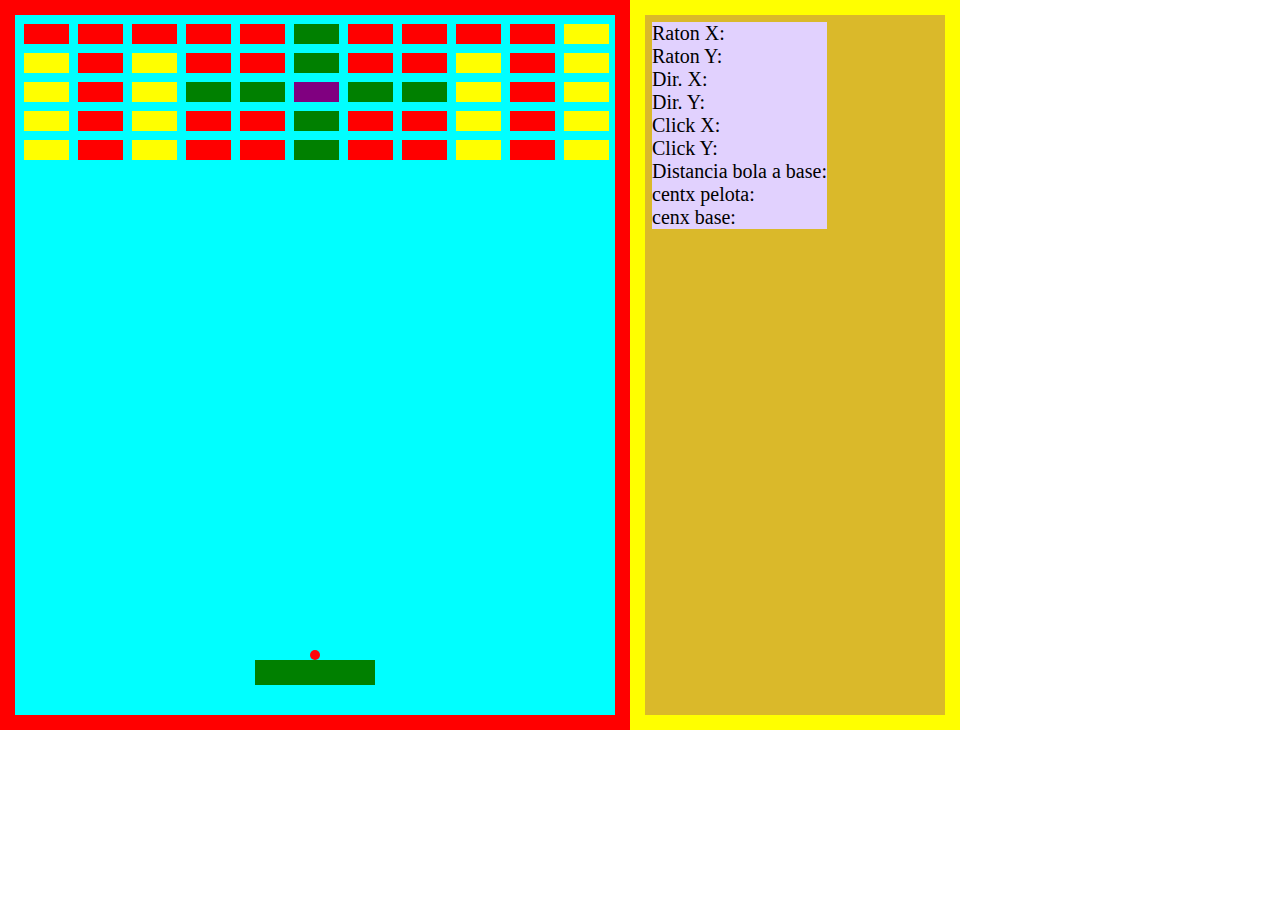
<file: Arkanoid copia 2.html>
<!DOCTYPE html>
<html lang="en">
<head>
  <meta charset="UTF-8">
  <meta name="viewport" content="width=device-width, initial-scale=1.0">
  <meta http-equiv="X-UA-Compatible" content="ie=edge">
  <title>Arkanoid</title>

<noscript>Lo siento es necesario un navegador con javascript para poder ejecutar todo el contenido</noscript>
<style>
body
{
  margin: auto;
}
#contenedor
{
    background-color: aqua;
    margin: auto;
    float: left;
    position: relative;

}
#informacion
{
    position: relative;
    float: left;
    background-color: #dab92a;
}
#debug
{
    background-color: #e1d1fe;
    margin: 7px;
    float: left;
}
span
{
    font-size: 20px;
}
</style>

</head>
<body>
    <div id="contenedor"></div>
    <div id="informacion">
      <div id="debug">
        <span>Raton X:</span><br />
        <span>Raton Y:</span><br />
        <span>Dir. X:</span><br />
        <span>Dir. Y:</span><br />
        <span>Click X:</span><br />
        <span>Click Y:</span><br />
        <span>Distancia bola a base:</span><br />
        <span>centx pelota:</span><br />
        <span>cenx base:</span><br />
      </div>
    <div id="debug">
        <span id="posicionX"></span><br />
        <span id="posicionY"></span><br />
        <span id="direccionX"></span><br />
        <span id="direccionY"></span><br />
        <span id="ratonX"></span><br />
        <span id="ratonY"></span><br />
        <span id="distancia"></span><br />
        <span id="cenxpelota"></span><br />
        <span id="cenxbase"></span><br />
      </div>
    </div>
    
</body>

<script type="text/javascript">

//Juego iniciado
juegoIniciado = false;

//Nivel del juego
nivelActual = 0;
NUMERO_LADRILLOS_FILA = 11;


//Configuracion de movimientos
  velocidad = 1;
  derechaX = true;
  arribaY = true;
  estaEnMovimiento = false;
  intervalo = null;

  pasoXPelota = 2;
  pasoYpelota = 2;
  

  //Configuracion entorno, 
  anchoLargoBola = 10;

  //Borde de ambas cajas
  bordeCajas = 15;

  //Caja del arkanoid
  anchoCajaJuego = 600;
  altoCajaJuego = 700;
  
  //Panel lateral con informacion
  anchoCajaInformacion = 300;
  altoCajaInformacion = altoCajaJuego;

  //Ladrillos
  altoLadrillo = 20;
  anchoLadrillo = 45;

  //Variables de la base
  anchobase = 120;
  altobase = 25;


window.onload = function()
{
  //contenedor de la pelota
  contenedorPelota = document.getElementById("contenedor");
  contenedorPelota.style.width = anchoCajaJuego + "px";
  contenedorPelota.style.height = altoCajaJuego + "px";
  contenedorPelota.style.border = "solid " + bordeCajas + "px" + " red" ; 

  //Div informacion
  contenedorInformacion = document.getElementById("informacion");
  contenedorInformacion.style.width = anchoCajaInformacion + "px";
  contenedorInformacion.style.height = altoCajaInformacion + "px";
  contenedorInformacion.style.border = "solid " + bordeCajas +"px" + " yellow" ;

  //Array con los colores de ladrillos
  colores = new Array("red", "yellow", "green", "purple");

  //Array con los niveles 
  niveles = new Array();

  //Array nivel 1
  nivel1 = new Array(
    [0,0,0,0,0,2,0,0,0,0,1],
    [1,0,1,0,0,2,0,0,1,0,1],
    [1,0,1,2,2,3,2,2,1,0,1],
    [1,0,1,0,0,2,0,0,1,0,1],
    [1,0,1,0,0,2,0,0,1,0,1],
  );
  niveles.push(nivel1);

  

  //Creamos los ladrillos en el nivel actual
  crearLadrillos(nivelActual);

  //Creamos la base 
  base = crearBase();

  //Creamos la pelota
  pelota = crearPelota(); 

  //span que muestran los datos de la pelota
  spPosicionX = document.getElementById("posicionX");
  spPosicionY = document.getElementById("posicionY");
  spdireccionX = document.getElementById("direccionX");
  spdireccionY = document.getElementById("direccionY");
  spratonX = document.getElementById("ratonX");
  spratonY = document.getElementById("ratonY");
  distancia = document.getElementById("distancia");
  cenxpelota = document.getElementById("cenxpelota");
  cenxbase = document.getElementById("cenxbase");

  //Eventos que controlamos
  document.onmousemove = comprobarRaton;
	document.onkeypress = comprobarTecla;
  contenedorPelota.onclick = comprobarClick;

  //Lista de ladrillos
  ladrillos = document.getElementsByClassName("ladrillo");
}

function crearPelota()
{
	pelota = document.createElement("div");
	pelota.style.width = anchoLargoBola + "px";
	pelota.style.height = anchoLargoBola + "px";
	pelota.style.borderRadius = "50px";
	pelota.style.backgroundColor ="#ff0509";
  pelota.style.position = "absolute";
	pelota.style.top = parseInt(base.style.top) - anchoLargoBola + "px";
	pelota.style.left = parseInt(base.style.left) + (anchobase/ 2) - (anchoLargoBola/2) + "px";

	contenedorPelota.appendChild(pelota);
	return pelota;
}

function crearLadrillos(nivel)
{
  posicionY = 9;
  posicionX = 9;
  nivelAPintar = niveles[nivel];
  for (var i = 0; i < nivelAPintar.length; i++) 
  {
    for (var j = 0; j < NUMERO_LADRILLOS_FILA; j++) 
    {
        ladrillo = document.createElement("div");
        ladrillo.style.width = anchoLadrillo + "px";
        ladrillo.style.height = altoLadrillo + "px";
        ladrillo.style.position = "absolute";

        ladrillo.style.left = posicionX + "px";
        ladrillo.style.top = posicionY + "px";

        posicionX += anchoLadrillo + 9;
        if(posicionX > anchoCajaJuego)
        {
          posicionY += altoLadrillo + 9;
          posicionX = 9;
        }
        
        /*ladrillo.style.margin = 5.27 + "px";
        ladrillo.style.float = "left";
        alert(ladrillo.style.left);*/
        ladrillo.style.backgroundColor = colores[nivelAPintar[i][j]];

      if(nivelAPintar[i][j] >= 0)
      {
        ladrillo.className = "ladrillo";
      }
        contenedorPelota.appendChild(ladrillo);
    }
  }
}

function comprobarTecla(elEvento)
{
	var evento = window.event || elEvento;

	if(evento.charCode == 32)
	{
    if(!juegoIniciado)
    {
      juegoIniciado = true;
      intervalo = setInterval(function(){mover(pelota)}, velocidad);
      estaEnMovimiento= true;
    }
	}
  if (String.fromCharCode(evento.charCode) == "p")
  {
    if(!estaEnMovimiento && juegoIniciado)
    {
      intervalo = setInterval(function(){mover(pelota)}, velocidad);
      estaEnMovimiento= true;
    }
    else
    {
      clearInterval(intervalo);
      estaEnMovimiento = false;
    }
  }
}


function mover(p)
{
  pelota = p;
  y = parseInt(pelota.style.top);
  x = parseInt(pelota.style.left);

  //Comprueba si hay colision con las paredes y cambia la direccion de la bola
  comprobarColision(x, y);

  if (arribaY)
  {
    spdireccionY.innerHTML = "arriba";
    pelota.style.top = (y - pasoYpelota) + "px";
  }
  else
  {
    spdireccionY.innerHTML = "abajo";
    pelota.style.top = (y + pasoYpelota) + "px";
  }

  if (derechaX)
  {
    spdireccionX.innerHTML = "derecha";
    pelota.style.left = (x + pasoXPelota) + "px";
  }
  else
  {
    spdireccionX.innerHTML = "izquierda";
    pelota.style.left = (x - pasoXPelota) + "px";
  }

  //Actualizamos los datos de los span
  //spPosicionX.innerHTML = x + " px";
  //spPosicionY.innerHTML = y + " px";
}

function comprobarColision(x, y)
{
  //Choca arriba
  if (y <= 0 )
  {
    arribaY = false;
  }
  //Choca abajo
  else if (y  >= (altoCajaJuego - anchoLargoBola))
  {
    arribaY = !arribaY;
  }
  //Choca derecha
  else if (x >= (anchoCajaJuego - anchoLargoBola))
  {
    derechaX = !derechaX;
  }
  //Choca izquierda
  else if (x <= 0 )
  {
    derechaX = !derechaX;
  }


  //Comprobar si choca con la base
  var baseY = parseInt(base.style.top)
  var baseX = parseInt(base.style.left)

  /**borrar despues **/
  var cenXBola = x + (anchoLargoBola/2);
  var cenYBola = y + (anchoLargoBola/2);
  var baseCenX = baseX + (anchobase / 2);
  var baseCenY = baseY + (altobase / 2);

  //cenxpelota.innerHTML = (cenXBola + ", "+cenYBola);
  //cenxbase.innerHTML = (baseCenX + ", "+baseCenY);

  radioBola = anchoLargoBola / 2;
  //Comprobar si la bola toca la parse superior del rectangulo
  for(var i = baseX; i< baseX + anchobase; i+=5)
  {
    distanciaBolaBase = Math.hypot(cenXBola - i, cenYBola - baseY);
    //Si colisiona
    if(distanciaBolaBase < radioBola && !arribaY)
    {
      // Entre 0 - 10%
      if(i >= baseX && i <= baseX + (anchobase)/10)
      {
        modificarPasoX(2);
        derechaX = !derechaX;
      }
      //Entre el 10 y el 30
      else if(i > baseX + ((anchobase)/10)*2 && i < baseX + ((anchobase)/10)*3)
      {
        modificarPasoX(1);
      }
      //Entre el 30 al 70
      else if(i > baseX + ((anchobase)/10)*3 && i < baseX + ((anchobase)/10)*7)
      {
        modificarPasoX(-1);
      }
      else if(i > baseX + ((anchobase)/10)*7 && i < baseX + ((anchobase)/10)*8)
      {
        modificarPasoX(1);
      }
      else
      {
        modificarPasoX(2);
        derechaX = !derechaX;
      }
      
      pelota.style.top = baseY - anchoLargoBola + "px";
      arribaY = true;
      break;
    }
  }

  function modificarPasoX(numero)
  {
    if(pasoXPelota + numero > 4)
    {
      pasoXPelota = 4;
    }
    else if(pasoXPelota + numero < 1)
    {
      pasoXPelota = 1;
    }
    else{
      pasoXPelota = numero;
    }
  }
  //Comprobar si choca con ladrillos
  for( var i = 0; i< ladrillos.length; i++)
  {
    comprobarChoqueLadrillo(ladrillos[i]);
  }
}

function comprobarChoqueLadrillo(ladrilloActual)
{
  //Variables que usa la funcion:
  //Variables elemento con el que colisiona la pelota
  var x = parseInt(ladrilloActual.style.left);
  var y = parseInt(ladrilloActual.style.top); 
  var xDerecha = x + anchoLadrillo;
  var yAbajo = y + altoLadrillo;

  //Variables de la pelota
  var pelotaX = parseInt(pelota.style.left);
  var pelotaY = parseInt(pelota.style.top);
  var pelotaXderecha = pelotaX + anchoLargoBola;
  var pelotaYAbajo = pelotaY + anchoLargoBola;

  var cenXBola = pelotaX + (anchoLargoBola/2);
  var cenYBola = pelotaY + (anchoLargoBola/2);


  for(var i = x; i< x + anchoLadrillo; i+=5)
  {
    distanciaBolaElemento = Math.hypot(cenXBola - i, cenYBola - y - altoLadrillo);
    //Si colisiona en la parte inferior
    if(distanciaBolaElemento < radioBola && arribaY)
    { 
      //Corregir posicion
      pelotaY = yAbajo + "px";
      arribaY = false;
      borrarElemento(ladrilloActual)
      break;
    }
    //Si colisiona en la parte superior
    distanciaBolaElemento = Math.hypot(cenXBola - i, cenYBola - y);
    if(distanciaBolaElemento < radioBola && !arribaY)
    { 
      arribaY = !arribaY;
      borrarElemento(ladrilloActual)
      break;
    }
  }
  for(var i = y; i< yAbajo; i+=3)
  {
    distanciaBolaElemento = Math.hypot(cenYBola - i, cenXBola - x);
    //Si colisiona en la parte derecha
    if(distanciaBolaElemento < radioBola)
    { 
      //Corregir posicion
      pelotaX = xDerecha + 1 + "px";
      derechaX = !derechaX;
      borrarElemento(ladrilloActual)
      break;
    }
    //Si choca en la izquierda
    distanciaBolaElemento = Math.hypot(cenYBola - i+anchoLadrillo, cenXBola - x + anchoLadrillo);
    if(distanciaBolaElemento < radioBola)
    { 
      //Corregir posicion
      pelotaX = x -1 + "px";
      derechaX = !derechaX;
      borrarElemento(ladrilloActual)
      break;
    }
  }


}

function borrarElemento(elemento)
{
    elemento.parentNode.removeChild(elemento);
}

function comprobarClick(elEvento)
{
  /*var evento = window.event || elEvento;
  var coordenadaX = evento.clientX;
  var coordenadaY = evento.clientY;
  spratonX.innerHTML = coordenadaX;
  spratonY.innerHTML = coordenadaY;

  xPelota = parseInt(pelota.style.left) + anchoLargoBola;
  if (coordenadaX >= xPelota)
  {

    clearInterval(intervalo);
    setTimeout(function(){
      contenedorPelota.style.opacity = 0.5;
    }, 0);
    setTimeout(function(){
      contenedorPelota.style.opacity = 1;
    }, 300);
  }*/
}
function crearBase()
  {
    base = document.createElement("div");
    base.style.backgroundColor = "green";
    base.style.width = anchobase + "px";
    base.style.height = altobase + "px";
    base.style.position = "absolute";
    base.style.className = "base";
    console.log((anchoCajaJuego / 2) + "px");
    console.log(altoCajaJuego - altobase - 30 + "px");
    base.style.left = (anchoCajaJuego / 2) - (anchobase/2)  + "px";
    base.style.top = altoCajaJuego - altobase - 30 + "px";
    contenedorPelota.appendChild(base);
    return base;
  }

  function comprobarRaton(elEvento)
  {
    var evento = window.event || elEvento;
    var coordenadaX = evento.clientX;
    var coordenadaY = evento.clientY;

    spPosicionX.innerHTML = coordenadaX + " px";
    spPosicionY.innerHTML = coordenadaY + " px";

    base.style.left = coordenadaX - (bordeCajas) - (anchobase / 2) + "px";
    if( (parseInt(base.style.left) <= (0)))
    {
      base.style.left = 0 + "px";
    }
    else if( (parseInt(base.style.left) + anchobase >= anchoCajaJuego))
    {
      base.style.left = anchoCajaJuego - anchobase + "px";
    }

    /*if( !juegoIniciado );
    {
      console.log(parseInt(pelota.style.left) +" es igual "+(anchobase / 2));
      pelota.style.left = parseInt(base.style.left) + (anchobase/ 2) - (anchoLargoBola/2) + "px";
    }*/
  }

</script>


</html>
</file>
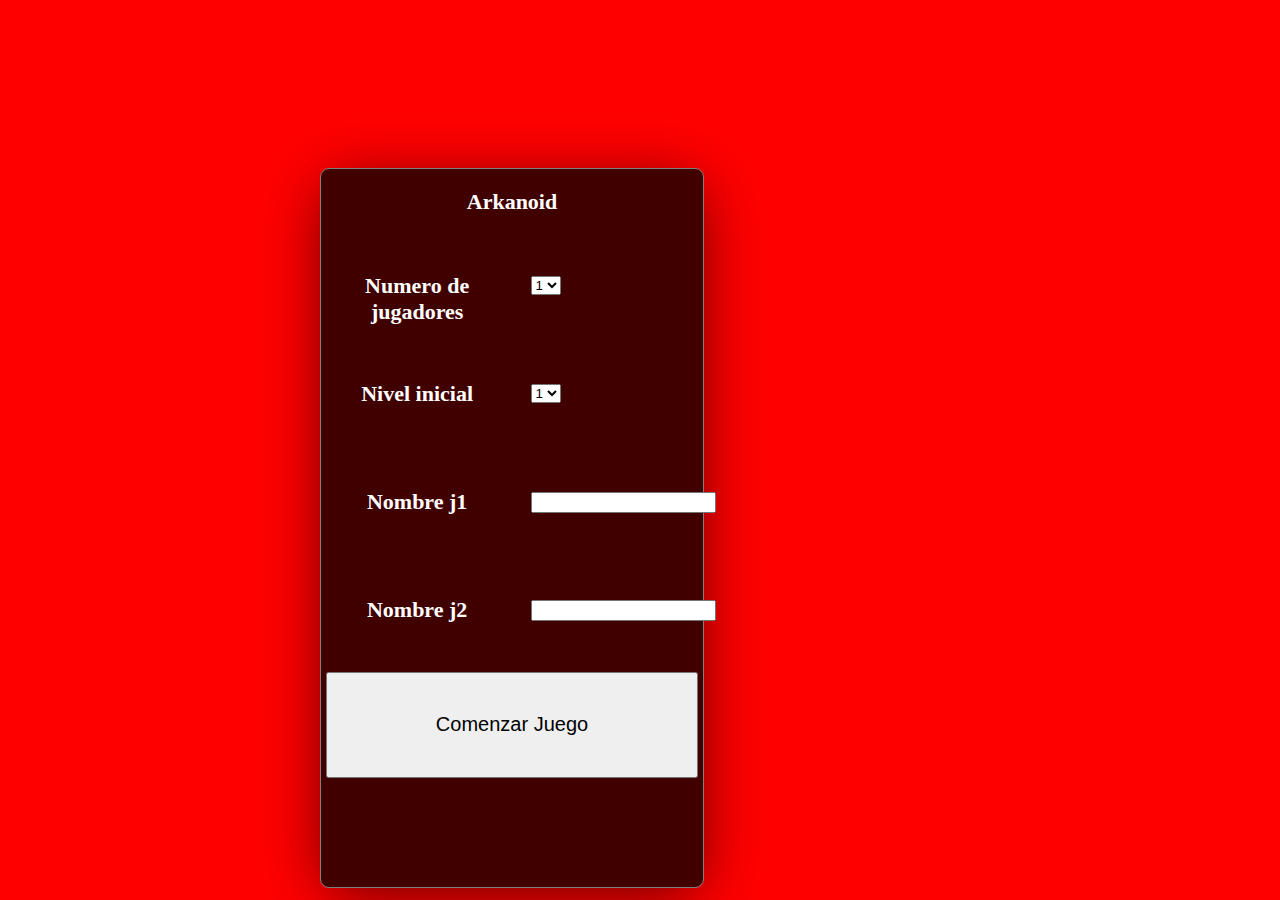
<file: Arkanoid copia.html>
<!DOCTYPE html>
<html lang="en">

<head>
  <meta charset="UTF-8">
  <meta name="viewport" content="width=device-width, initial-scale=1.0">
  <meta http-equiv="X-UA-Compatible" content="ie=edge">
  <title>Arkanoid</title>

  <noscript>Lo siento es necesario un navegador con javascript para poder ejecutar todo el contenido</noscript>
  <style>
    body {
      margin: auto;
      background-color: red;
    }
    .centrar {
      position: absolute;
      background-color: rgba(0, 0, 0, 0.75);
      border-radius: 9px;
      cursor: default;
      box-shadow: 0 10px 59px -9px rgba(0, 0, 0, 0.7);
      border-bottom: 2px solid rgba(0, 0, 0, 0.3);
      box-sizing: border-box;
      padding: 18px 18px 0 18px;

      top: 50%;
      left: 50%;
      width: 30%;
      margin-left: -25%;
      height: 80%;
      margin-top: -22%;
      border: 1px solid #808080;
      padding: 5px;
    }

    .tecla {
      float: right;
      width: 50%;
      height: 100%;
    }
    

    h1 {
      width: 100%;
      text-align: center;
      font-weight: bold;
      font-size: 22px;
      color: #fff;
      padding-bottom: 10px;
    }

    .textos {
      width: 39%;
      height: 10%;
      float: left;
      margin: 5%;
    }

    .valoresTexto {
      text-align: left;
      height: 10%;
      width: 40%;
      float: right;
      margin: 5%;
    }
    #botonComenzar{
      width: 100%;
      height: 15%;
      font-size: 20px;
    }
  </style>

</head>

<body>
  <div class="centrar">
    <h1>Arkanoid</h1>
    <div class="textos">
      <h1>Numero de jugadores</h1>
    </div>
    <div class="valoresTexto"><br>
      <select name="numJugadores" id="numJugadores">
        <option value="uno">1</option>
        <option value="dos">2</option>
      </select>
    </div>
    <br>
    <div class="textos">
      <h1>Nivel inicial</h1>
    </div>
    <div class="valoresTexto"><br>
      <select name="nivel" id="nivel">
        <option value="1">1</option>
        <option value="2">2</option>
        <option value="3">3</option>
        <option value="4">4</option>
        <option value="5">5</option>
        <option value="6">6</option>
        <option value="7">7</option>
      </select>
    </div>
    <div class="textos">
      <h1>Nombre j1</h1>
    </div>
    <div class="valoresTexto"><br> <input id="nombrej1" type="text"></input>
    </div>
    <div class="textos">
      <h1>Nombre j2</h1>
    </div>
    <div class="valoresTexto"><br> <input id="nombrej2" type="text"></input>
  </div>
      <button id="botonComenzar" onclick="comenzar">   Comenzar Juego   </button>
    <br>
    


</body>

<script type="text/javascript">

</script>


</html>
</file>
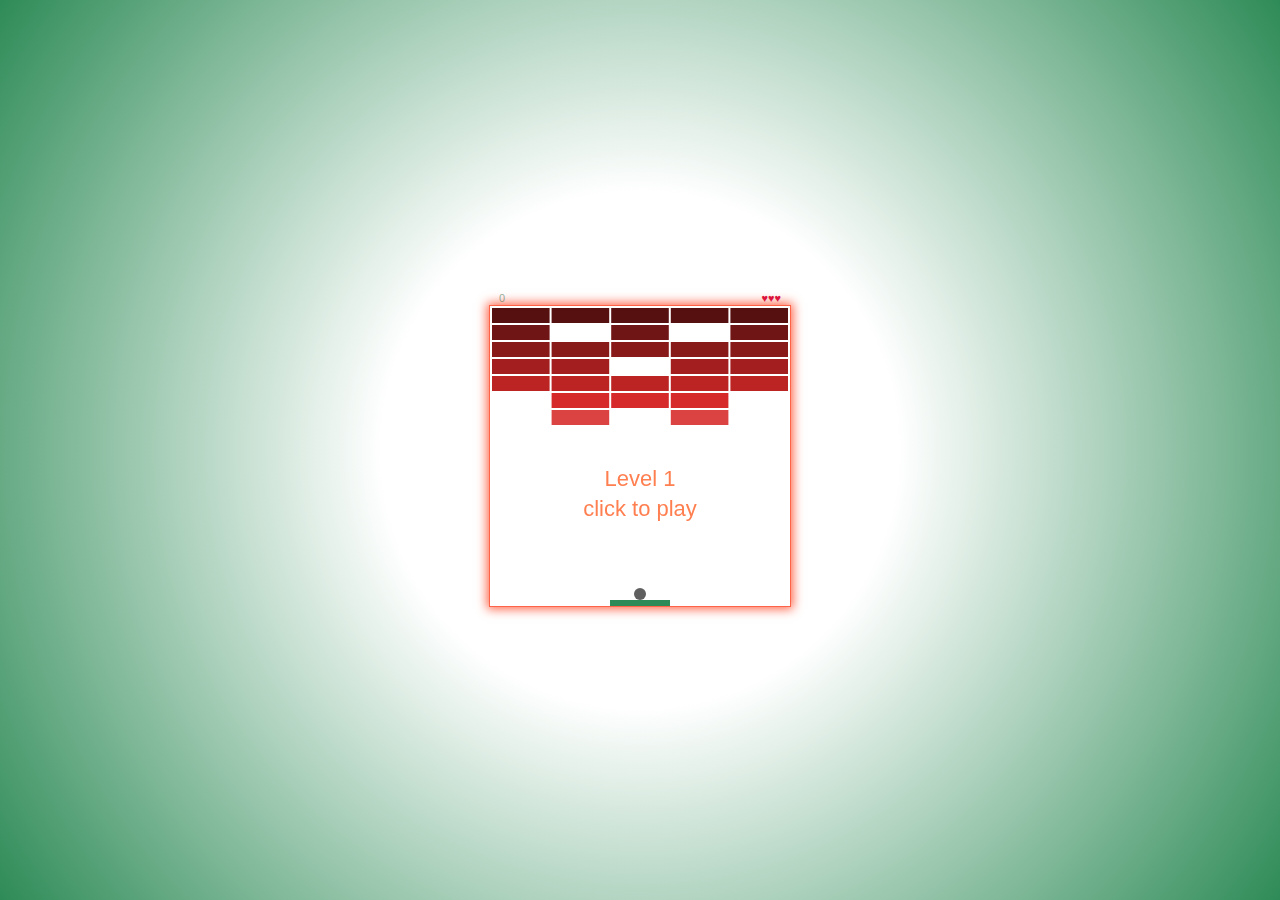
<file: ejemplo.html>
<!DOCTYPE html>
<html lang="en">
<head>
    <meta charset="UTF-8">
    <meta name="viewport" content="width=device-width, initial-scale=1.0">
    <meta http-equiv="X-UA-Compatible" content="ie=edge">
    <title>Document</title>
</head>
<style>
    html{
  width: 100%;
  height: 100%;
  background: url("http://subtlepatterns2015.subtlepatterns.netdna-cdn.com/patterns/white_brick_wall.png");
}
body{
  margin: 0;
  width: 100%; height: 100%;
  background: radial-gradient(circle, rgba(255,255,255,.5) 33%, seagreen);
  font-size: 11px;
  font-family: Verdana,Arial,Helvetica Neue,Helvetica,sans-serif;
  color: gray;
}
#gameCont{
  position: absolute;
  top:0; bottom: 0; left: 0; right: 0;
  margin: auto;
  width: 302px;
  height: 316px;
}
canvas{
  clear: both;
  display: block;
  border: 1px solid tomato;
  background: rgba(255,255,255,.1);
  box-shadow: 0 0 10px 2px tomato;
}
#lives, #score{
  padding: 0 10px;
  margin: 0;
  line-height: 1.2em;
}
#lives{
  float:right;
  color: crimson;
}
#score{
  float:left;
  color: hsla(146, 50%, 25%, .5);
}
#playAgain{
  visibility: hidden;
  text-align: center; 
  margin: 20px auto 5px auto;
  padding: 5px;
  width: 120px;
  background: none;
  font-size: 18px;
  border: 1px solid tomato;
  cursor: pointer;
}
#playAgain:hover{
  color: white;
  background: tomato;
}
</style>

<body>
    <div id="gameCont">
        <div id="score">0</div><div id="lives"></div>
        <canvas id="canvas" width="300" height="300">
        </canvas>
        <div id="playAgain" onclick="reset()">Play again?</div>
        </div>
</body>

<script type="text/javascript">
    
    var dx=1.5, dy=-4, paletkaWi=60, paletkaHe=6, colorRect="seagreen", colorBall="gray", score=0, lives=2;
    var c = document.getElementById("canvas");
    var HEIGHT = c.height;
    var WIDTH = c.width;
    var r = 6;
    var x = WIDTH/2;
    var y = HEIGHT - paletkaHe - r;
    var canvasXmin = c.getBoundingClientRect().left;
    var canvasXmax = c.getBoundingClientRect().right;
    var gameSpeed = 10;
    
    var myInterval=0, leftDown=false, rightDown=false, clc=false;
    var ctx, paletkaX, szerKolumny;
            
    
    var level = 0;
    var levels = [  
      
      [[1,1,1,1,1,0,0], [1,0,1,1,1,1,1], [1,1,1,0,1,1,0], [1,0,1,1,1,1,1], [1,1,1,1,1,0,0]],
      
      [[0,1,1,1,1,1],[0,1,0,1,0,0],[0,0,1,0,1,1],[0,0,0,0,0,0], [0,0,1,1,1,0],[0,1,0,0,0,1],[0,0,1,1,1,0],[0,0,0,0,0,0],[0,1,1,1,1,1],[0,1,0,1,0,1],[0,0,1,0,1,0],[0,0,0,0,0,0],[0,0,1,1,1,1],[0,1,0,1,0,0],[0,0,1,1,1,1],[0,0,0,0,0,0],[0,1,1,1,1,1],[0,0,1,0,1,0],[0,1,0,0,0,1]],
    
      [[1,1,1,1,1,1,1,1], [1,1,1,1,1,1,1,1], [1,1,1,1,1,0,1,1], [1,1,1,1,1,1,0,1], [1,1,0,0,0,0,1,1], [1,1,1,1,1,1,1,1], [1,1,1,0,1,1,0,1], [1,1,0,1,0,1,0,1], [1,1,0,1,1,0,1,1], [1,1,1,1,1,1,1,1]],
      
      [[0,1,0,1,0,1], [1,0,1,0,1,0], [0,1,0,1,0,1], [1,0,1,0,1,0],[0,1,0,1,0,1], [1,0,1,0,1,0], [0,1,0,1,0,1]],
      
    [[0,0,0,1,0,0,0,0,0], [1,0,1,1,1,1,1,1,1], [0,0,0,0,0,0,1,0,0], [1,0,1,1,1,1,1,1,1], [0,0,0,1,0,0,0,0,0]]
    ];
    
    var copy = JSON.parse(JSON.stringify(levels));
    var iloscKolumna = levels[level].length;
    var iloscRzad = levels[level][0].length;
    var odstep = 2;
    var wysKlocka = 15;
    var koloryRzedow = [];
    var koloryLevelow = [[0,68,20], [330,50,30], [43,89,38], [146,50,36], [216,100,40]];
    function gradientBricks(num){
      var baseL = koloryLevelow[num][2];
      var H = koloryLevelow[num][0];
      var S = koloryLevelow[num][1];
      for (var i=0; i<iloscRzad; i++){
        var baseColor = "hsl(" + H + ", " + S + "%, " + baseL + "%)";
        koloryRzedow.push(baseColor);
        baseL += 6;
      }
    }
    gradientBricks(level);
    
    function setthedown(e) {
    if (e.which == 39 || e.keyCode == 39) rightDown = true;
    else if (e.which == 37 || e.keyCode == 37) leftDown = true;
    }
    
    function settheup(e) {
    if (e.which == 39 || e.keyCode == 39) rightDown = false;
    else if (e.which == 37 || e.keyCode == 37) leftDown = false;
    }
    function mouseControl(e) {
      if (e.pageX > canvasXmin+r && e.pageX < canvasXmax-r) {
        paletkaX = e.pageX - canvasXmin - (paletkaWi/2)-1;
      } 
    }
    function moveAfterClick(){
      clc = true;
    }
    function showHearts(num){
      var heart = "&#9829;";
      var output = "";
    for (var i = 0; i<num+1; i++){
        output+=heart;
      }
      return output;
    }
    document.addEventListener("keydown", setthedown, false);
    document.addEventListener("keyup", settheup, false);
    document.addEventListener("mousemove", mouseControl, false);
    document.addEventListener("click", moveAfterClick, false);
    document.getElementById("lives").innerHTML = showHearts(lives);
    
    function init(){ 
      ctx = c.getContext("2d");
      paletkaX = WIDTH/2-(paletkaWi/2);
      myInterval = setInterval(draw, gameSpeed);
    }
    function drawBall(x, y, r, color) {
      ctx.fillStyle = color;
      ctx.beginPath();
      ctx.arc(x, y, r, 0, Math.PI * 2, true);
      ctx.closePath();
      ctx.fill();
    }
    function drawRect(x, y, wi, he, color){
      ctx.beginPath();
      ctx.fillStyle = color;
      ctx.rect(x,y,wi,he);
      ctx.closePath();
      ctx.fill();
    }
    function drawNapis(text, numWers){
      ctx.font = "22px Arial";
      ctx.fillStyle = "coral";
      ctx.textAlign = "center";
      var wysokoscNapisu = 0;
      if (numWers == 1) {
        wysokoscNapisu = 0.6;
      } else {
        wysokoscNapisu = 0.7;
      }
      ctx.fillText(text, WIDTH/2, wysokoscNapisu*HEIGHT);
    }
    function clear(){
      ctx.clearRect(0,0,WIDTH,HEIGHT);
    }
    function randomize(arr){
      var pick = Math.floor(Math.random()*arr.length);
      return arr[pick];
    }
             
    function draw(){
      clear();
      if (rightDown && paletkaX < (WIDTH - paletkaWi)) paletkaX += 5;
      else if (leftDown && paletkaX > 0) paletkaX -= 5;
      drawRect(paletkaX,HEIGHT-paletkaHe,paletkaWi,paletkaHe,colorRect);
      szerKolumny = (WIDTH - (iloscKolumna*odstep+odstep)) / iloscKolumna;
      drawKlocki();
      if (clc==false){
        y = HEIGHT - paletkaHe - r;
        x = paletkaX + (paletkaWi/2);
        drawNapis("Level " + (level+1), 1)
        drawNapis("click to play", 2);
      } else{
        ballMove();
      }
      drawBall(x,y,r,"#5F5F5F"); 
    }
    
    function ballMove(){
      var rzadWys = odstep+wysKlocka;
      var kolSzer = szerKolumny + odstep;
      var row = Math.floor(y/rzadWys);
      var col = Math.floor(x/kolSzer);
      y += dy;
      x += dx;
        if (y<(iloscRzad*rzadWys)+r+odstep && row >= 0 && col >= 0 && levels[level][col][row] == 1){
        dy = -dy;
        score+=10 + Math.abs(row-(iloscRzad-1));
        document.getElementById("score").innerHTML = score;
        levels[level][col][row] = 0;
        
      } else if (y<r){
          dy = -dy;
      } else if (y>(HEIGHT-r-paletkaHe)){
          if (x>paletkaX && x<(paletkaX+paletkaWi)){
            dx = 8 * ((x-(paletkaX+paletkaWi/2))/paletkaWi);
            dy = -dy;
            
          } else {
            if (y>(HEIGHT-r) && lives==0){
              
              clearInterval(myInterval);
              //drawBall(x,y,r,"#FF0000")
              drawNapis("GAME OVER", 1);
              document.getElementById("lives").innerHTML = " ";
              document.getElementById("playAgain").style.visibility = "visible";
            }
            if (y>(HEIGHT-r) && lives>0){
              lives--;
              document.getElementById("lives").innerHTML = showHearts(lives);
              dx=randomize([-2,-1.5,-1,1.5,2,2.5]); dy=-4;
              clc = false;
            }  
          }
      }
      if (x>(WIDTH-r) || x<r){
        dx = -dx;
      }
    }
    
    function drawKlocki() {
      var iloscKlockow=0;
      for (var i=0; i<iloscKolumna; i++) {
        for (var j=0; j<iloscRzad; j++) {
          if (levels[level][i][j] == 1){
            drawRect(odstep+(i*odstep) + (i*szerKolumny),
                    odstep+(j*odstep) + (j*wysKlocka), szerKolumny, wysKlocka, koloryRzedow[j]);
            iloscKlockow++;
          }
        }
      }
      if (iloscKlockow == 0 && level < levels.length-1){
        level++;
        iloscKolumna = levels[level].length;
        iloscRzad = levels[level][0].length;
        koloryRzedow = [];
        gradientBricks(level);
        clc=false;
      } else if (iloscKlockow == 0 && level == levels.length-1){
        clearInterval(myInterval);
        drawRect(0,0,WIDTH,HEIGHT,"#fff7cc")
        drawNapis("Congratulations!", 1);
        drawNapis("You finished the game!", 2);
        document.getElementById("playAgain").style.visibility = "visible";
      }
    }
    
    function reset(){
      score = 0;
      document.getElementById("score").innerHTML = score;
      lives = 3;
      level=0;
      levels = copy.slice(0);
      iloscKolumna = levels[level].length;
      iloscRzad = levels[level][0].length;
      koloryRzedow = [];
      gradientBricks(level)
      copy = JSON.parse(JSON.stringify(levels));
      myInterval = setInterval(draw, gameSpeed);
      document.getElementById("playAgain").style.visibility = "hidden";
      clc = false;
    }
    
    init();
    </script>
</html>
</file>
<file: estilo.css>
@font-face {
    font-family: ARKANOID;
    font-style: normal;
    font-weight: normal;
    src: url(ARKANOID.TTF);
 }
 .informacion
 {
    color:red;
    font-size: 1em;
 }
 body{
  background-image: url("fondo.jpg");
 }
 body *
 {
    overflow:hidden;
 }
 .centrar {
    visibility: hidden;
    z-index: 10;
    position: absolute;
    background-color: rgba(0, 0, 0, 0.75);
    border-radius: 9px;
    cursor: default;
    box-shadow: 0 10px 59px -9px rgba(0, 0, 0, 0.7);
    border-bottom: 2px solid rgba(0, 0, 0, 0.3);
    box-sizing: border-box;
    padding: 18px 18px 0 18px;

    top: 0%;
    left: 50%;
    width: 40%;
    margin-left: -25%;
    height: 100%;
    border: 1px solid #808080;
    padding: 5px;
  }

  .tecla {
    float: right;
    width: 50%;
    height: 100%;
  }
  

  h1 {
    font-family: ARKANOID;
    width: 100%;
    text-align: center;
    font-weight: bold;
    font-size: 20px;
    color: rgb(225, 182, 238);
    padding-bottom: 10px;
  }

  .teclas {
    width: 39%;
    height: 10%;
    float: left;
    margin: 5%;
  }

  #infoTeclas {
    text-align: left;
    height: 10%;
    width: 40%;
    float: right;
    margin: 5%;
  }
  #infoTeclas span{
    text-align: left;
    padding-top: 50%;
    height: 100%;
    color: #fff;
    font-weight: 800;
  }
  #teclaEspacio {
    width: 100%;
    float: left;
  }

  .inicioJuego {
    visibility: visible;
    z-index: 10;
    position: absolute;
    background-color: rgba(0, 0, 0, 0.75);
    border-radius: 9px;
    cursor: default;
    box-shadow: 0 10px 59px -9px rgba(0, 0, 0, 0.7);
    border-bottom: 2px solid rgba(0, 0, 0, 0.3);
    box-sizing: border-box;
    padding: 18px 18px 0 18px;
    top: 50%;
    left: 50%;
    width: 40%;
    margin-left: -25%;
    height: 80%;
    margin-top: -25%;
    border: 1px solid #808080;
    padding: 5px;
  }
  .textos {
    width: 39%;
    height: 10%;
    float: left;
    margin: 5%;
  }

  .valoresTexto {
    text-align: left;
    height: 10%;
    width: 40%;
    float: right;
    margin: 5%;
  }
  #botonComenzar{
    width: 100%;
    height: 15%;
    font-size: 20px;
    font-family: ARKANOID;
    color: rgb(206, 163, 223);
    background-image: url("fondo.jpg");

  }
</file>
